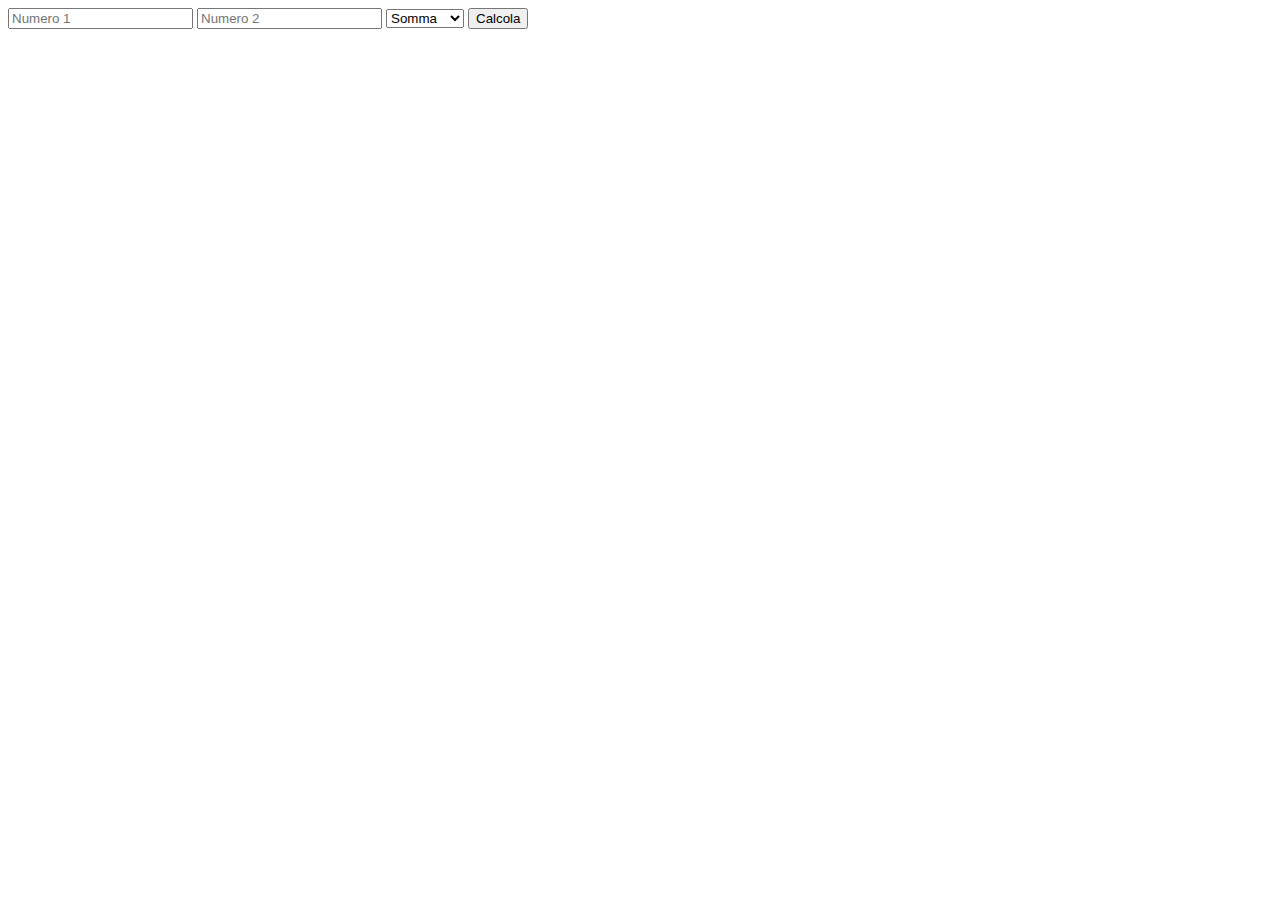
<file: JSNACK 5/index.html>
<!DOCTYPE html>
<html lang="en" dir="ltr">
  <head>
    <meta charset="utf-8">
    <title>Calcolatrice</title>
  </head>
  <body>
    <input id="num1" type="number" name="num1" value="" placeholder="Numero 1">
    <input id="num2" type="number" name="num2" value="" placeholder="Numero 2">

    <select id="opt" class="" name="option">
      <option name="1" value="1">Somma</option>
      <option name="2" value="2">Sottrai</option>
      <option name="3" value="3">Moltiplica</option>
      <option name="4" value="4">Dividi</option>

    </select>

    <button id="button" type="button" name="button">Calcola</button>

    <p id="risultato"></p>

<script type="text/javascript" src="script.js">

</script>
  </body>
</html>
</file>
